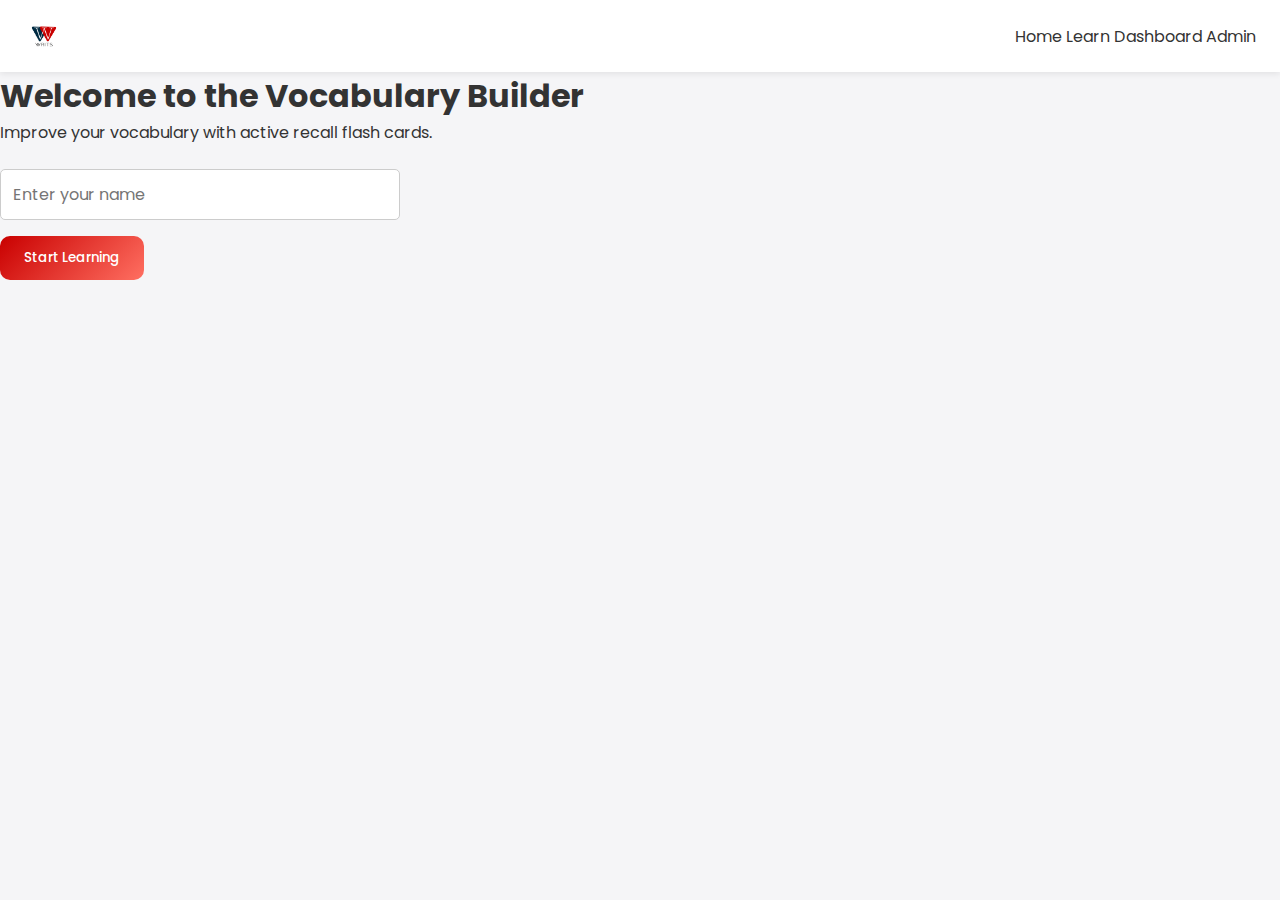
<file: index.html>
<!DOCTYPE html>
<html lang="en">
  <head>
    <meta charset="UTF-8" />
    <meta name="viewport" content="width=device-width, initial-scale=1.0" />
    <meta name="theme-color" content="#C90000" />
    <link rel="stylesheet" href="styles.css" />
    <link rel="manifest" href="manifest.json" />
    <title>Vocabulary Builder</title>
  </head>
  <body data-page="index">
    <header>
      <img src="public/logo.png" alt="Logo" class="logo" />
      <nav>
        <a href="index.html">Home</a>
        <a href="flashcards.html">Learn</a>
        <a href="dashboard.html">Dashboard</a>
        <a href="admin.html">Admin</a>
      </nav>
    </header>
    <main>
      <h1>Welcome to the Vocabulary Builder</h1>
      <p>Improve your vocabulary with active recall flash cards.</p>
      <div style="margin-top: 1.5rem; width: 100%; max-width: 400px;">
        <input
          type="text"
          id="username-input"
          placeholder="Enter your name"
          style="width: 100%; padding: 0.75rem; border: 1px solid #ccc; border-radius: 5px; font-size: 1rem; margin-bottom: 1rem;"
        />
        <button class="button" id="start-btn">Start Learning</button>
      </div>
    </main>
    <script src="script.js" defer></script>
  </body>
</html>
</file>
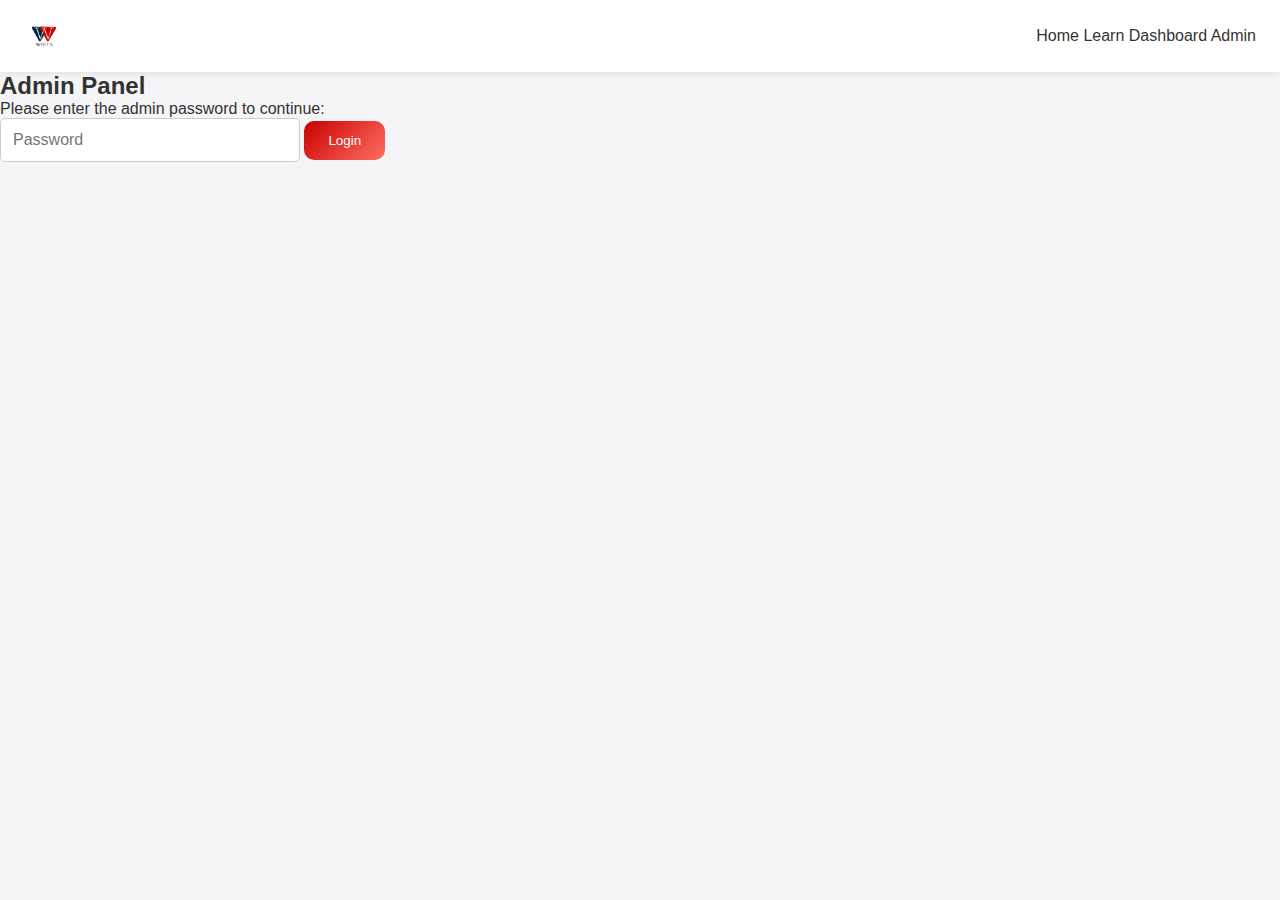
<file: admin.html>
<!DOCTYPE html>
<html lang="en">
  <head>
    <meta charset="UTF-8" />
    <meta name="viewport" content="width=device-width, initial-scale=1.0" />
    <meta name="theme-color" content="#C90000" />
    <link rel="stylesheet" href="styles.css" />
    <link rel="manifest" href="manifest.json" />
    <title>Vocabulary Builder - Admin</title>
  </head>
  <body data-page="admin">
    <header>
      <img src="public/logo.png" alt="Logo" class="logo" />
      <nav>
        <a href="index.html">Home</a>
        <a href="flashcards.html">Learn</a>
        <a href="dashboard.html">Dashboard</a>
        <a href="admin.html">Admin</a>
      </nav>
    </header>
    <main>
      <h2>Admin Panel</h2>
      <div id="admin-login">
        <p>Please enter the admin password to continue:</p>
        <input
          type="password"
          id="admin-password"
          placeholder="Password"
          style="width: 100%; max-width: 300px; padding: 0.75rem; border: 1px solid #ccc; border-radius: 5px; font-size: 1rem; margin-bottom: 1rem;"
        />
        <button class="button" id="admin-login-btn">Login</button>
      </div>
      <div id="admin-section" style="display:none;">
        <h3>Upload Vocabulary CSV</h3>
        <div class="upload-section">
          <input type="file" id="csv-file" accept=".csv" />
          <button class="button" id="upload-btn">Upload</button>
        </div>
        <div id="word-preview" style="margin-top:1rem;"></div>
        <h3 style="margin-top: 2rem;">Student Progress</h3>
        <div class="dashboard" id="admin-progress"></div>
      </div>
    </main>
    <script src="script.js" defer></script>
  </body>
</html>
</file>
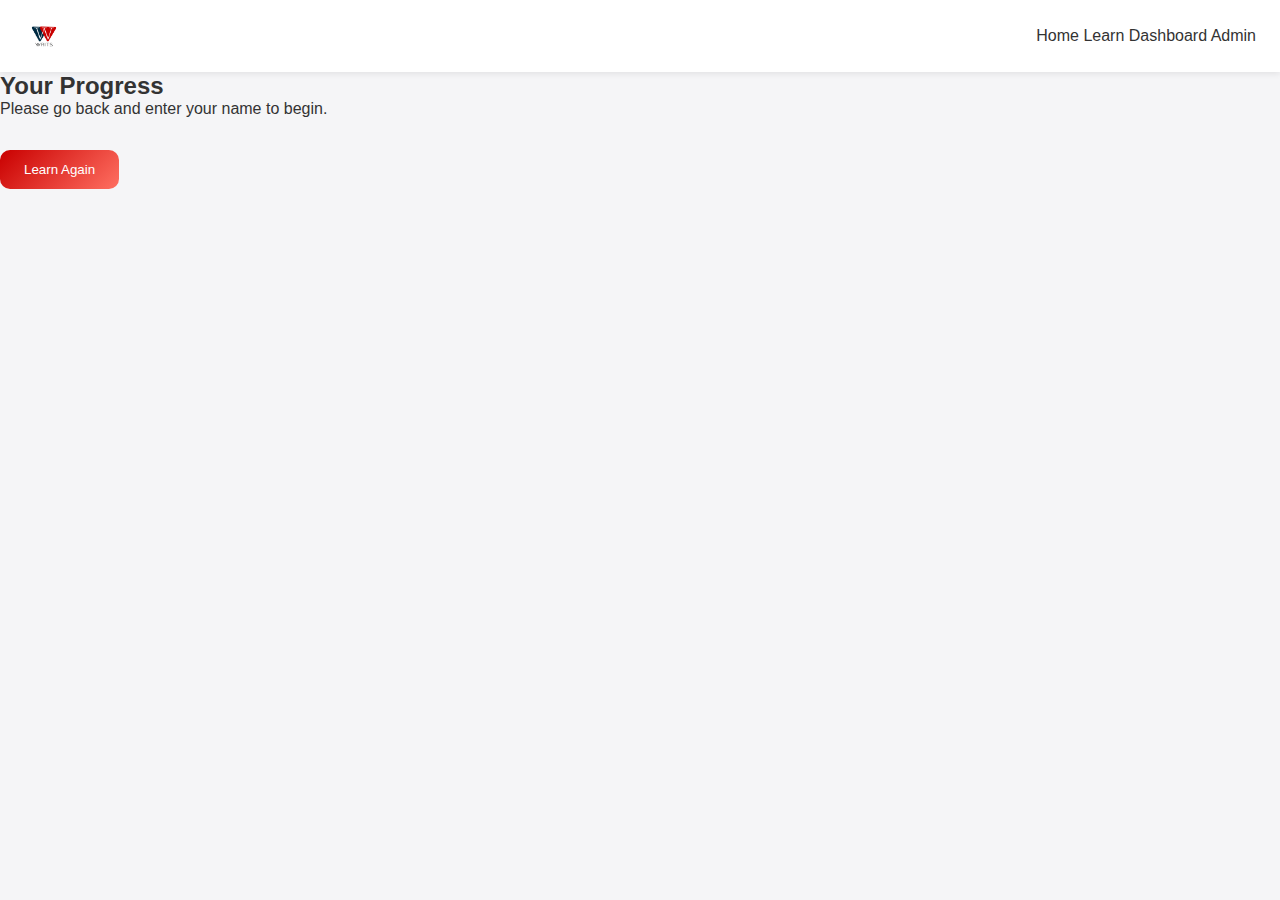
<file: dashboard.html>
<!DOCTYPE html>
<html lang="en">
  <head>
    <meta charset="UTF-8" />
    <meta name="viewport" content="width=device-width, initial-scale=1.0" />
    <meta name="theme-color" content="#C90000" />
    <link rel="stylesheet" href="styles.css" />
    <link rel="manifest" href="manifest.json" />
    <title>Vocabulary Builder - Dashboard</title>
  </head>
  <body data-page="dashboard">
    <header>
      <img src="public/logo.png" alt="Logo" class="logo" />
      <nav>
        <a href="index.html">Home</a>
        <a href="flashcards.html">Learn</a>
        <a href="dashboard.html">Dashboard</a>
        <a href="admin.html">Admin</a>
      </nav>
    </header>
    <main>
      <h2>Your Progress</h2>
      <p id="dashboard-summary"></p>
      <div class="dashboard">
        <table class="dashboard-table" id="dashboard-table"></table>
      </div>
      <button class="button" id="learn-again" style="margin-top: 1rem;">Learn Again</button>
    </main>
    <script src="script.js" defer></script>
  </body>
</html>
</file>
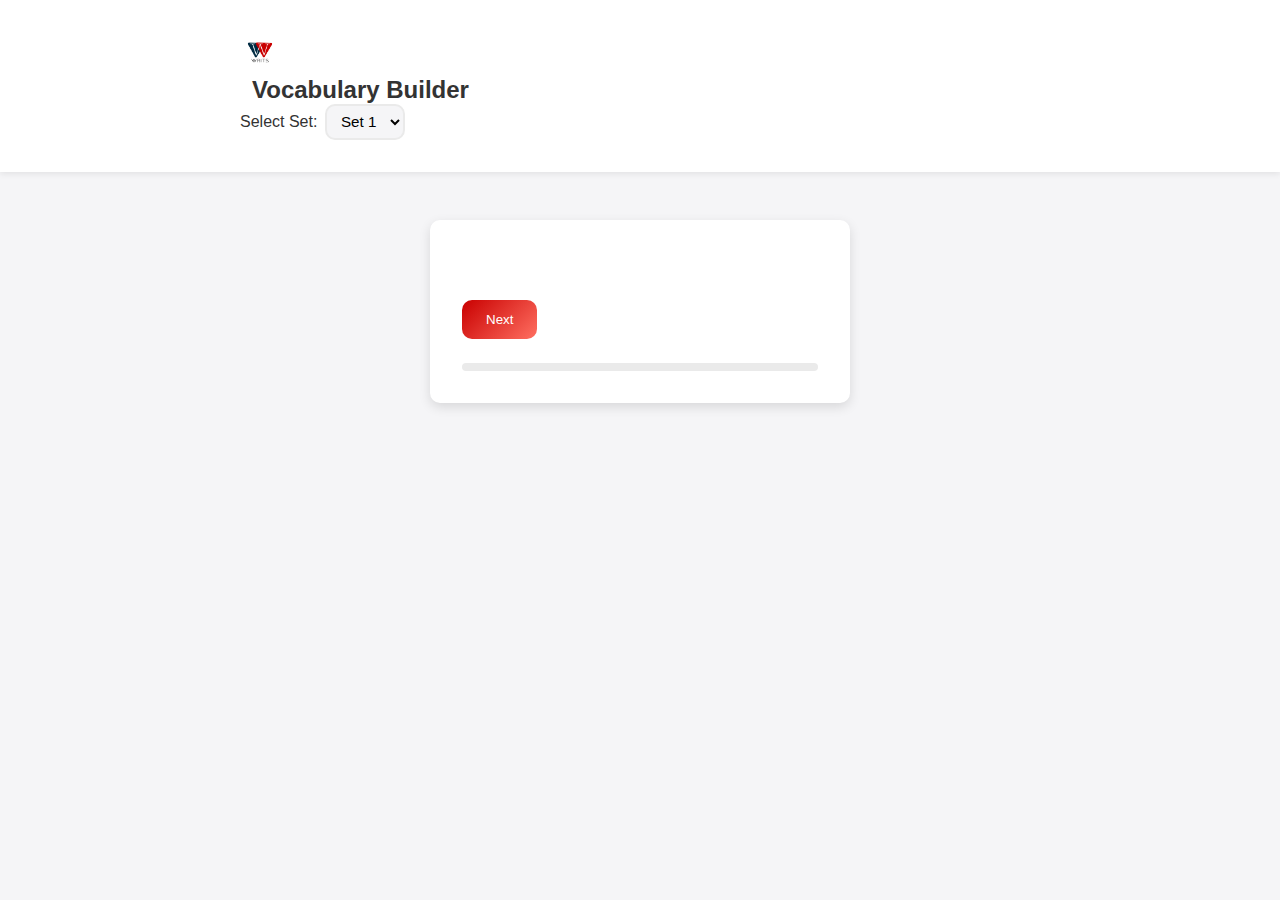
<file: flashcards.html>
<!DOCTYPE html>
<html lang="en">
  <head>
    <meta charset="UTF-8" />
    <meta name="viewport" content="width=device-width, initial-scale=1.0" />
    <meta name="theme-color" content="#C90000" />
    <link rel="stylesheet" href="styles.css" />
    <link rel="manifest" href="manifest.json" />
    <title>Vocabulary Builder - Flashcards</title>
  </head>
  <body data-page="flashcards">
    <header>
      <div class="container">
        <div class="logo-title">
          <img src="public/logo.png" alt="Logo" class="logo" />
          <h1>Vocabulary Builder</h1>
        </div>
        <div class="set-selector">
          <label for="setSelect">Select Set:</label>
          <select id="setSelect">
            <option value="set1.csv" selected>Set 1</option>
            <!-- <option value="set2.csv">Set 2</option> -->
          </select>
        </div>
      </div>
    </header>

    <main class="container">
      <section class="flashcard-container">
        <div class="card-inner">
          <!-- Front Side -->
          <div class="card-front">
            <div class="flash-word"></div>
            <div class="options"></div>
          </div>
          <!-- Back Side -->
          <div class="card-back">
            <div class="details"></div>
            <div class="message"></div>
            <button class="button next-btn">Next</button>
          </div>
        </div>
        <div class="progress-container">
          <div class="progress-bar"></div>
        </div>
      </section>
    </main>

    <script src="script.js"></script>
  </body>
</html>
</file>
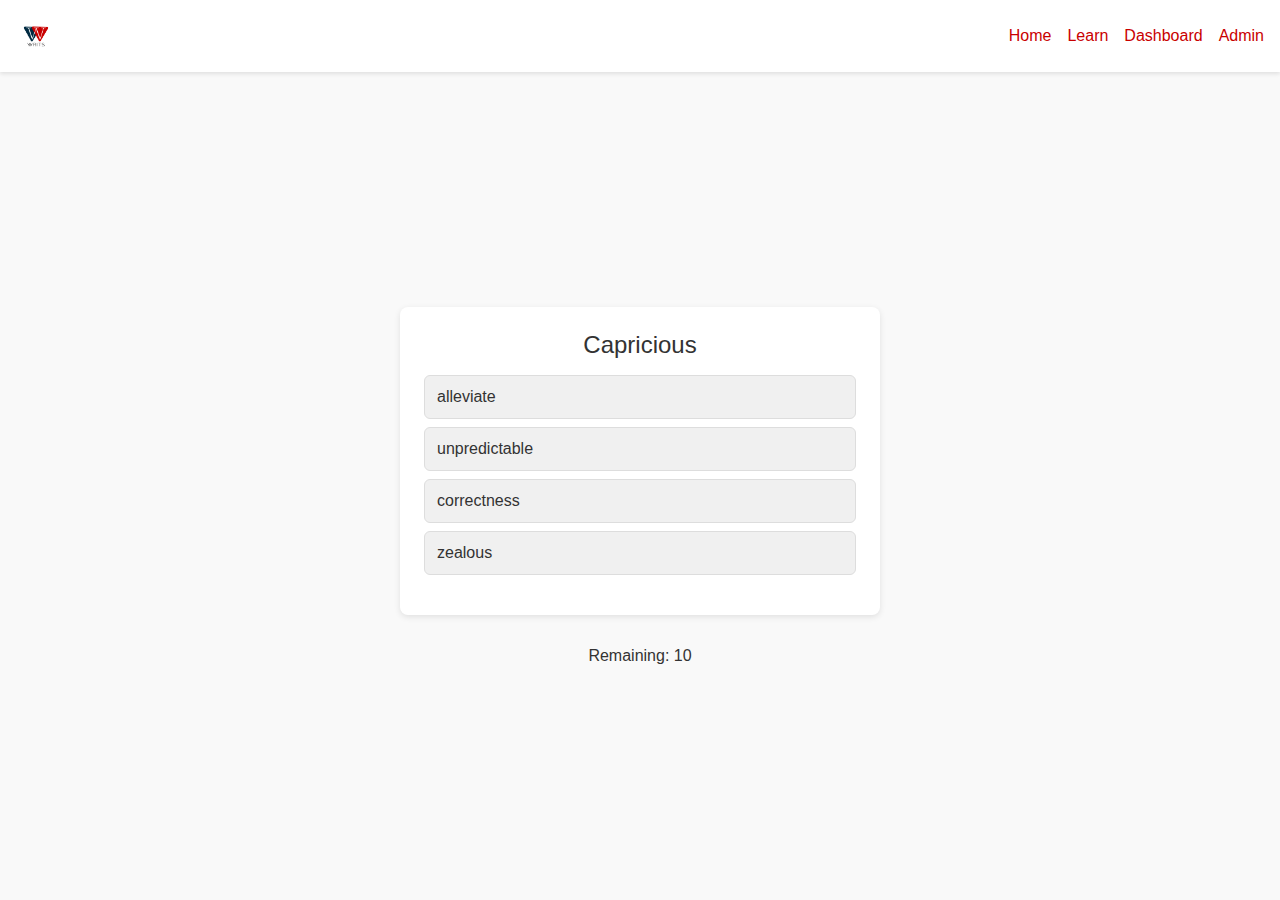
<file: vocab-app/flashcards.html>
<!DOCTYPE html>
<html lang="en">
  <head>
    <meta charset="UTF-8" />
    <meta name="viewport" content="width=device-width, initial-scale=1.0" />
    <meta name="theme-color" content="#C90000" />
    <link rel="stylesheet" href="styles.css" />
    <link rel="manifest" href="manifest.json" />
    <title>Vocabulary Builder - Flashcards</title>
  </head>
  <body data-page="flashcards">
    <header>
      <img src="public/logo.png" alt="Logo" class="logo" />
      <nav>
        <a href="index.html">Home</a>
        <a href="flashcards.html">Learn</a>
        <a href="dashboard.html">Dashboard</a>
        <a href="admin.html">Admin</a>
      </nav>
    </header>
    <main>
      <div id="flashcard-container" class="card" style="display:none;">
        <div class="card-title" id="flashcard-word"></div>
        <div class="options" id="options-container"></div>
        <div class="details" id="details-container"></div>
        <div class="message" id="message-container"></div>
      </div>
      <p id="progress" style="margin-top: 1rem;"></p>
      <button class="button" id="next-btn" style="display:none; margin-top: 1rem;">Next</button>
    </main>
    <script src="script.js" defer></script>
  </body>
</html>
</file>
<file: styles.css>
/* styles.css - Complete redesign for Vocabulary Builder PWA */

/* 1. Import modern typeface */
@import url('https://fonts.googleapis.com/css2?family=Poppins:wght@300;400;500;600;700&display=swap');

:root {
  /* Core color palette */
  --primary: #C90000;
  --accent: #FF6F61;
  --background: #F5F5F7;
  --card-bg: #FFFFFF;
  --text: #333333;
  --muted: #666666;
  
  /* Shadows & radius */
  --shadow-sm: 0 2px 6px rgba(0, 0, 0, 0.08);
  --shadow-md: 0 4px 12px rgba(0, 0, 0, 0.12);
  --radius: 10px;
  
  /* Transitions */
  --ease: cubic-bezier(0.22, 1, 0.36, 1);
}

/* 2. Global resets & typography */
* {
  margin: 0;
  padding: 0;
  box-sizing: border-box;
}

html, body {
  height: 100%;
  font-family: 'Poppins', sans-serif;
  background: var(--background);
  color: var(--text);
  -webkit-font-smoothing: antialiased;
}
a { color: inherit; text-decoration: none; }
ul { list-style: none; }

/* Utility containers */
.container {
  width: min(100% - 2rem, 800px);
  margin: 0 auto;
  padding: 1rem 0;
}

/* 3. Header styling */
header {
  display: flex;
  align-items: center;
  justify-content: space-between;
  padding: 1rem 1.5rem;
  background: var(--card-bg);
  box-shadow: var(--shadow-sm);
  position: sticky;
  top: 0;
  z-index: 100;
}

header .logo {
  height: 40px;
  width: auto;
}

header h1 {
  font-size: 1.5rem;
  font-weight: 600;
  margin-left: 0.75rem;
}

/* Set selector */
.set-selector {
  display: flex;
  align-items: center;
  gap: 0.5rem;
}
#setSelect {
  padding: 0.4rem 0.6rem;
  border: 2px solid #EAEAEA;
  border-radius: var(--radius);
  background: var(--background);
  font-size: 0.95rem;
  cursor: pointer;
  transition: border-color .2s var(--ease), box-shadow .2s var(--ease);
}
#setSelect:hover, #setSelect:focus {
  border-color: var(--primary);
  box-shadow: var(--shadow-sm);
  outline: none;
}

/* 4. Flashcard layout */
.flashcard-container {
  display: flex;
  flex-direction: column;
  align-items: stretch;
  background: var(--card-bg);
  border-radius: var(--radius);
  box-shadow: var(--shadow-md);
  padding: 2rem;
  margin: 2rem auto;
  width: min(100% - 2rem, 420px);
  position: relative;
  perspective: 1000px;
}

.flash-word {
  font-size: 1.75rem;
  font-weight: 600;
  text-align: center;
  margin-bottom: 1.5rem;
}

.options {
  display: grid;
  grid-template-columns: 1fr 1fr;
  gap: 1rem;
  margin-bottom: 1.5rem;
}

.option {
  background: var(--background);
  border: 2px solid #EEE;
  border-radius: var(--radius);
  padding: 0.75rem;
  cursor: pointer;
  transition: background .2s var(--ease), transform .2s var(--ease);
  display: flex;
  align-items: center;
  justify-content: center;
  text-align: center;
  height: 3.5rem;
}
.option:hover {
  background: #FAFAFA;
  transform: translateY(-2px);
}
.option.correct {
  border-color: #4CAF50;
  background: #E8F5E9;
}
.option.incorrect {
  border-color: #F44336;
  background: #FFEBEE;
}

/* Details flip container */
.details {
  font-size: 0.95rem;
  color: var(--muted);
  line-height: 1.4;
  margin-top: 1rem;
  display: none;
}
.details.visible {
  display: block;
  animation: fadeIn 0.4s ease-out;
}

/* 5. Buttons */
.button, .next-btn {
  background: linear-gradient(135deg, var(--primary), var(--accent));
  color: #FFF;
  border: none;
  border-radius: var(--radius);
  padding: 0.75rem 1.5rem;
  font-weight: 500;
  cursor: pointer;
  transition: opacity .2s var(--ease), transform .2s var(--ease);
  text-align: center;
  margin: 0 auto;
}
.next-btn:hover {
  opacity: 0.9;
  transform: translateY(-2px);
}

/* 6. Progress bar */
.progress-container {
  width: 100%;
  background: #EAEAEA;
  border-radius: var(--radius);
  overflow: hidden;
  height: 8px;
  margin-top: 1.5rem;
}
.progress-bar {
  width: 0%;
  height: 100%;
  background: var(--primary);
  transition: width .4s var(--ease);
}

/* 7. Motivational message */
.message {
  font-style: italic;
  color: var(--muted);
  text-align: center;
  margin-top: 1rem;
  opacity: 0;
  animation: fadeIn 0.6s forwards;
}

@keyframes fadeIn {
  to { opacity: 1; }
}

/* 8. Responsive tweaks */
@media (max-width: 480px) {
  .options { grid-template-columns: 1fr; }
  .flashcard-container { width: calc(100% - 1.5rem); padding: 1rem; }
}

/* 9. General form & tables (for dashboard & admin) */
input[type="file"], input[type="text"], button {
  font-family: inherit;
}

table {
  width: 100%;
  border-collapse: collapse;
  margin-top: 1rem;
}

thead {
  background: var(--primary);
}

thead th {
  color: #FFF;
  padding: 0.75rem;
  text-align: left;
  font-weight: 500;
}

tbody tr:nth-child(even) { background: #F9F9F9; }

tbody td {
  padding: 0.65rem;
  border-bottom: 1px solid #EEE;
}
</file>
<file: vocab-app/styles.css>
/*
  Global styles for the Vocabulary Builder application.
  Use CSS variables to define the colour palette and make it easy to tweak the look and feel.
*/

:root {
  --primary-color: #C90000;
  --background-color: #f9f9f9;
  --card-bg: #ffffff;
  --correct-color: #4caf50;
  --incorrect-color: #f44336;
  --text-color: #333333;
  --muted-color: #777777;
}

* {
  box-sizing: border-box;
}

body {
  margin: 0;
  padding: 0;
  font-family: 'Segoe UI', Tahoma, sans-serif;
  background: var(--background-color);
  color: var(--text-color);
  min-height: 100vh;
  display: flex;
  flex-direction: column;
}

header {
  display: flex;
  align-items: center;
  justify-content: space-between;
  padding: 1rem;
  background: #ffffff;
  box-shadow: 0 2px 4px rgba(0, 0, 0, 0.1);
  position: sticky;
  top: 0;
  z-index: 10;
}

header img.logo {
  height: 40px;
}

nav {
  display: flex;
  gap: 1rem;
}

nav a {
  color: var(--primary-color);
  text-decoration: none;
  font-weight: 500;
}

nav a:hover {
  text-decoration: underline;
}

main {
  flex: 1;
  display: flex;
  flex-direction: column;
  align-items: center;
  justify-content: center;
  padding: 2rem 1rem;
}

.button {
  background: var(--primary-color);
  color: #ffffff;
  border: none;
  padding: 0.75rem 1.5rem;
  border-radius: 5px;
  font-size: 1rem;
  cursor: pointer;
  transition: background 0.2s ease;
  text-align: center;
}

.button:hover {
  background: #a30000;
}

.card {
  background: var(--card-bg);
  border-radius: 8px;
  box-shadow: 0 2px 6px rgba(0, 0, 0, 0.1);
  padding: 1.5rem;
  width: 100%;
  max-width: 480px;
  margin: 1rem 0;
}

.card-title {
  font-size: 1.5rem;
  margin-bottom: 1rem;
  text-align: center;
}

.options {
  display: flex;
  flex-direction: column;
  gap: 0.5rem;
}

.option {
  background: #f0f0f0;
  border: 1px solid #dddddd;
  border-radius: 6px;
  padding: 0.75rem;
  cursor: pointer;
  transition: background 0.2s ease, border-color 0.2s ease;
  user-select: none;
}

.option:hover {
  background: #e8e8e8;
}

.option.correct {
  background: var(--correct-color);
  color: #ffffff;
  border-color: var(--correct-color);
}

.option.incorrect {
  background: var(--incorrect-color);
  color: #ffffff;
  border-color: var(--incorrect-color);
}

.details {
  margin-top: 1rem;
  border-top: 1px solid #eeeeee;
  padding-top: 1rem;
  display: none;
  font-size: 0.95rem;
  line-height: 1.4;
}

.details.visible {
  display: block;
}

.details .label {
  font-weight: 600;
}

.message {
  margin-top: 1rem;
  font-weight: bold;
  text-align: center;
}

.dashboard {
  width: 100%;
  max-width: 600px;
}

.dashboard-table {
  width: 100%;
  border-collapse: collapse;
  margin-top: 1rem;
}

.dashboard-table th,
.dashboard-table td {
  border: 1px solid #dddddd;
  padding: 0.5rem;
  text-align: left;
}

.dashboard-table th {
  background: #f5f5f5;
}

.upload-section {
  margin-top: 1rem;
  display: flex;
  flex-direction: column;
  gap: 1rem;
  align-items: flex-start;
  width: 100%;
  max-width: 480px;
}

@media (max-width: 600px) {
  header {
    flex-direction: column;
    align-items: flex-start;
  }
  nav {
    margin-top: 0.5rem;
  }
  .card {
    padding: 1rem;
  }
  .button {
    width: 100%;
    text-align: center;
  }
  .upload-section {
    max-width: 100%;
  }
}
</file>
